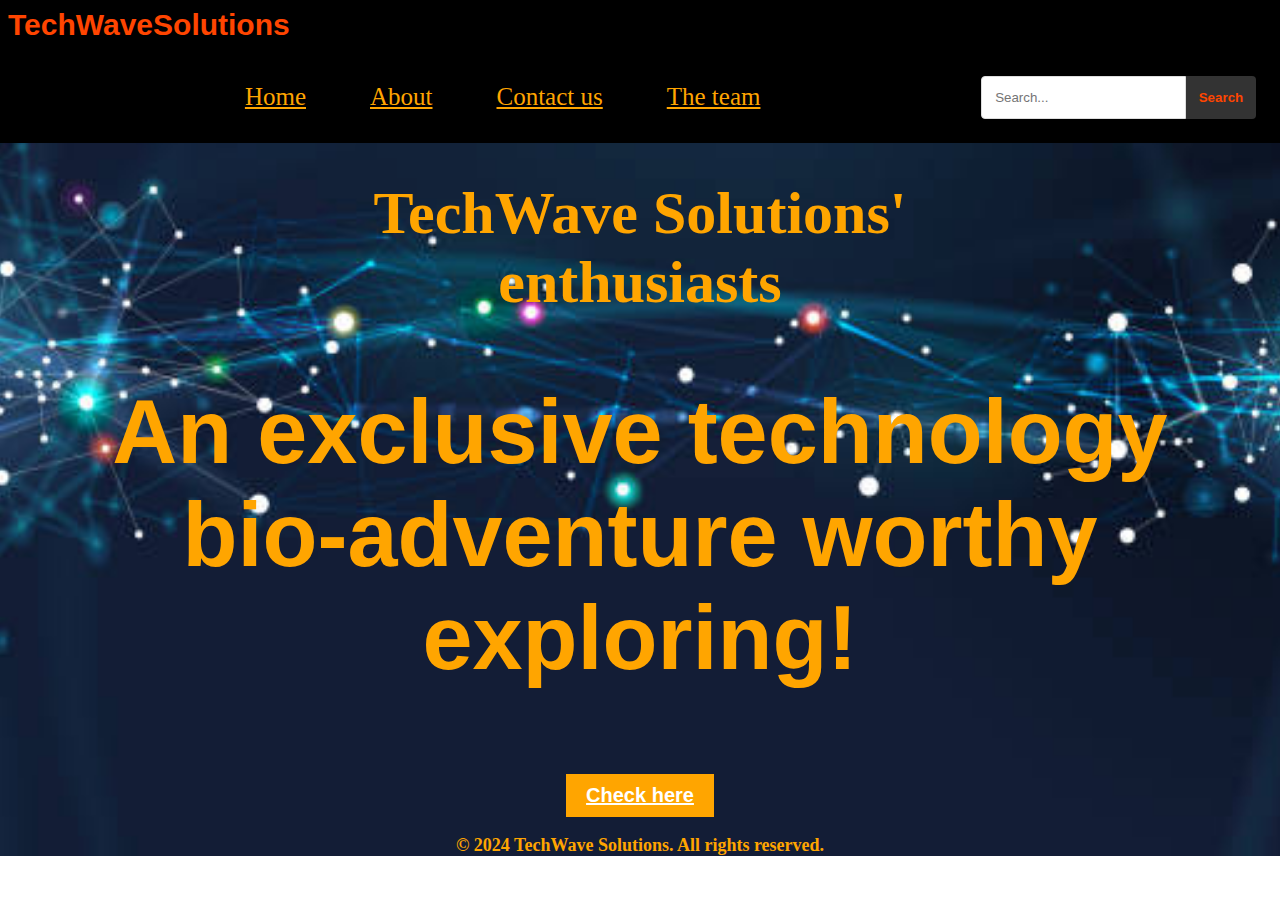
<file: Biography Coursework/Index.html>
<!DOCTYPE html>
<html lang="en">
    <head>
        <meta charset="UTF-8">
        <meta name="viewport" content="width=device-width, initial-scale=1.0">
        <title>Biography Website</title>
        <link rel="stylesheet" href="style.css">
    </head>
    
    <body style="background-image:url('Images/Image2.jpg') ;">
        <header>
            <h1 style="font-size: 30px; text-align: center; font-size: 30px; text-align: left; color: orangered;">TechWaveSolutions</h1><br>
            <nav class="navbar">
                <a href="Index.html" class="logo"></a>
                <ul class="nav-links" id="navLinks">
                    <a href="Index.html" style="color: orange; font-size: 25px; font-family: 'Times New Roman', Times, serif;">Home</a>
                    <a href="About.html" style="color: orange; font-size: 25px; font-family: 'Times New Roman', Times, serif;">About</a>
                    <a href="contact.html" style="color: orange; font-size: 25px; font-family: 'Times New Roman', Times, serif;">Contact us</a>
                    <a href="Team.html" style="color: orange; font-size: 25px; font-family: 'Times New Roman', Times, serif;">The team</a></li>
                </ul>
                <form class="search-bar" id="searchForm">
                    <input type="text" placeholder="Search..." id="searchInput">
                    <button type="submit"><strong>Search</strong></button>
                </form>
                <div class="hamburger" id="hamburger">
                    ☰
                </div>
            </nav>
        </header>
        
        <main>
            <section><br><br>
                <h1 style="text-align: center; font-size: 60px; color:orange; font-family:'Times New Roman', Times, serif">TechWave Solutions' <br> enthusiasts</h1>
                <p  style="text-align: center; font-size: 90px; font-family:sans-serif; color:orange; padding:5%;"> <b> An exclusive technology bio-adventure worthy exploring!<b></b></p>
            </section>
        </main>
        <div class="button-container">
            <a href="Team.html" class="button">Check here</a>
        </div>
        <script>
            document.getElementById('hamburger').addEventListener('click', function() {
                document.getElementById('navLinks').classList.toggle('show');
            });
            
            // Handle search functionality
            
            document.getElementById('searchForm').addEventListener('submit', function(event) {
                event.preventDefault(); // Prevent form from submitting and refreshing page
                const query = document.getElementById('searchInput').value.toLowerCase();
                const pages = {
                    "home": "Index.html",
                    "about": "About.html",
                    "contact": "contact.html",
                    "team": "Team.html"
                    
                };
                
                if (pages[query]) {
                    window.location.href = pages[query];
                } else {
                    alert("Page not found. Please try a different search term.");
                }
            });
        </script>
        <br>
        <footer>
            <p style="font-family: 'Times New Roman', Times, serif; font-size: 18px; text-align: center; color: orange;">&copy; 2024 TechWave Solutions. All rights reserved.</p>
        </footer>
    </body>
</html>
</file>
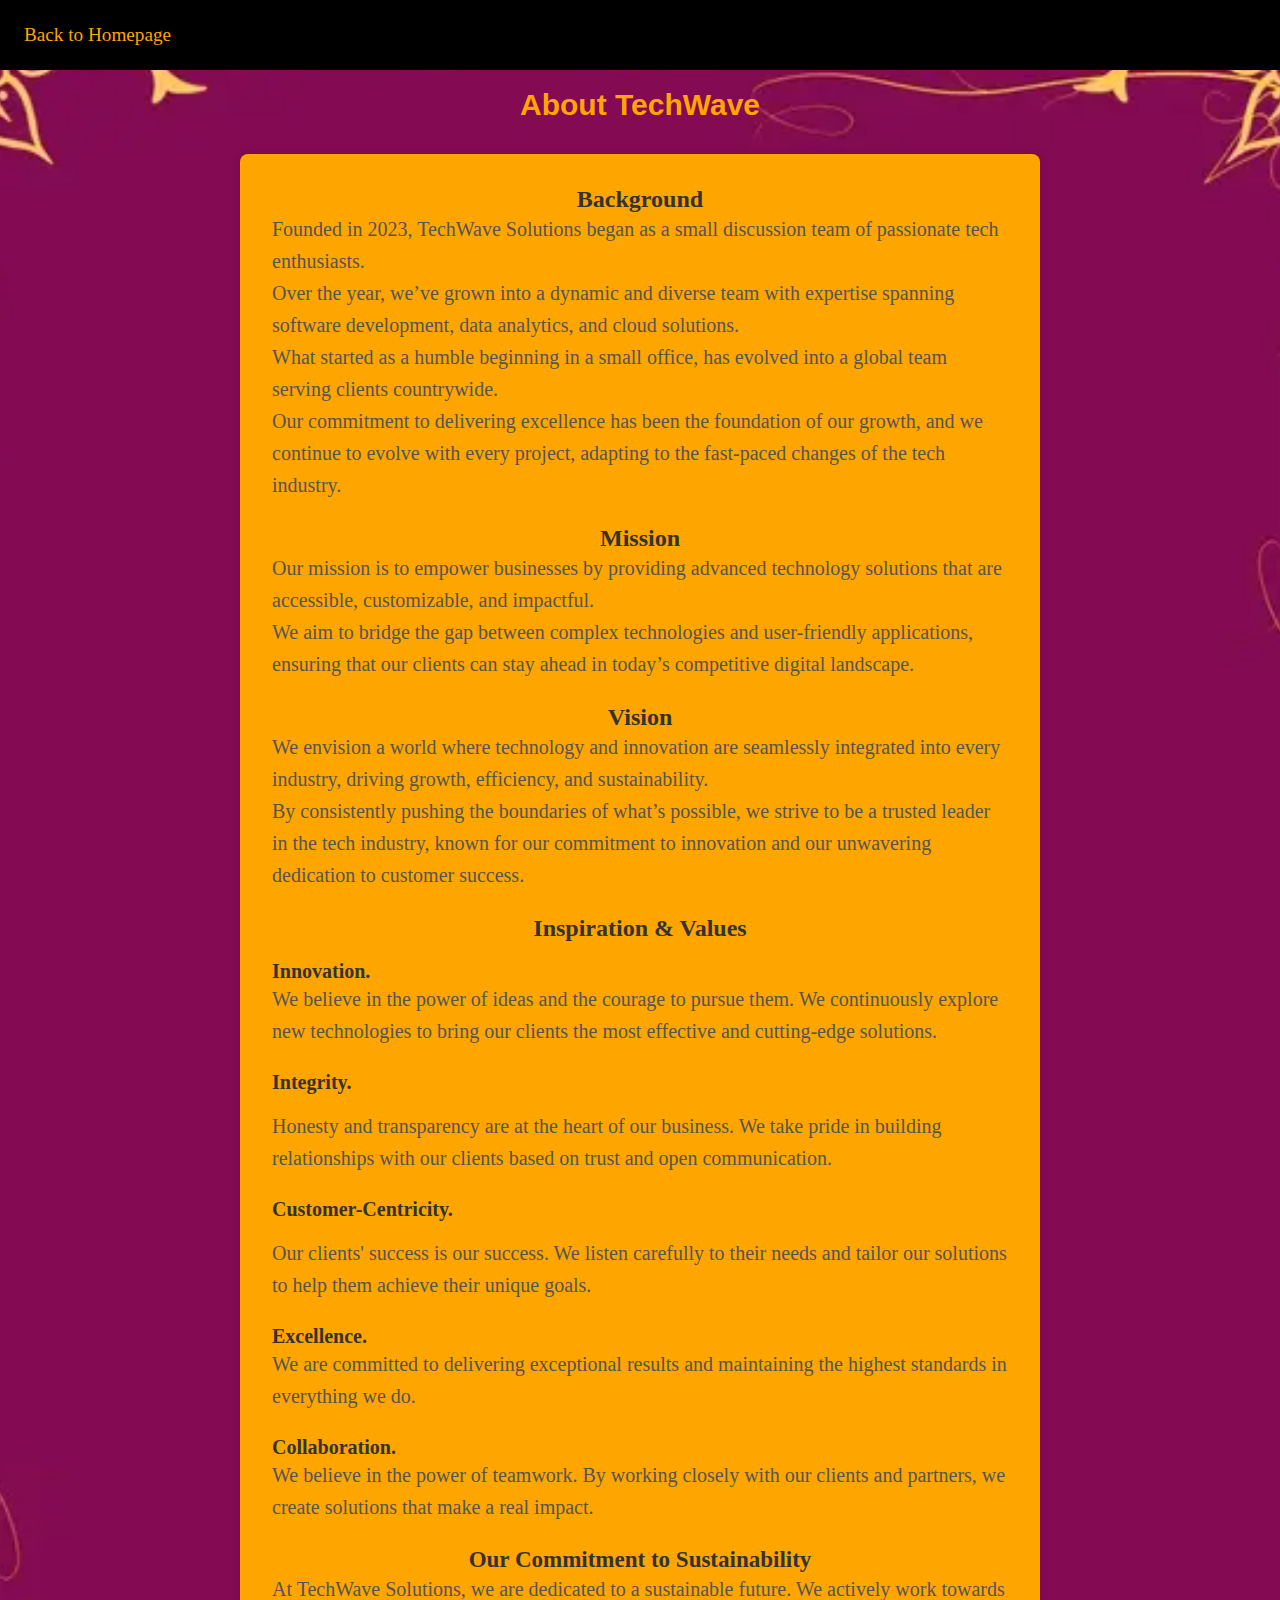
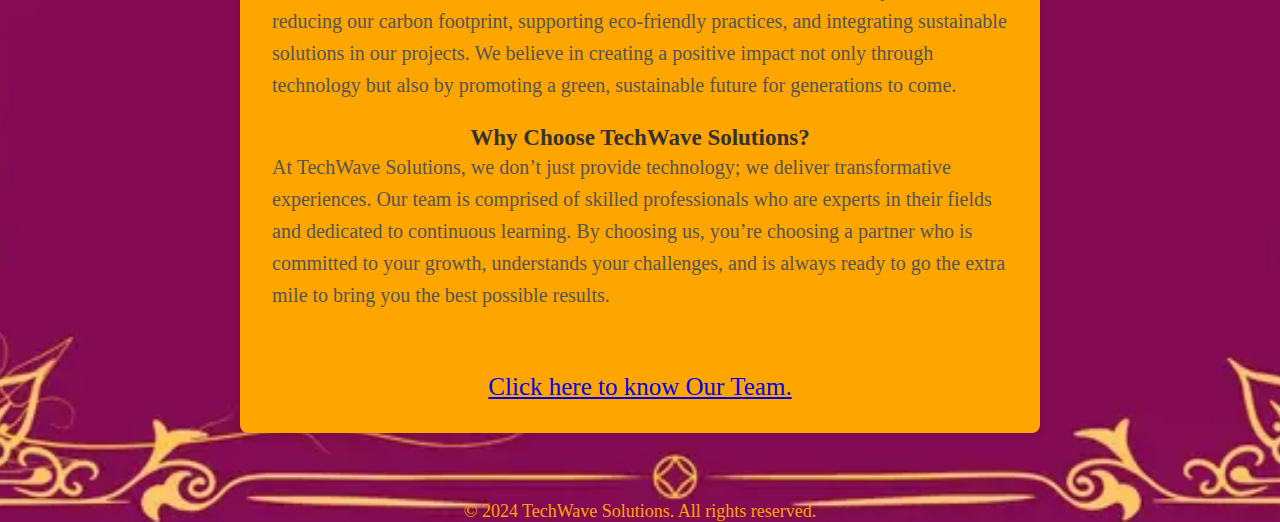
<file: Biography Coursework/About.html>
<!DOCTYPE html>
<html lang="en">
<head>
    <meta charset="UTF-8">
    <meta name="viewport" content="width=device-width, initial-scale=1.0">
    <title>About Us - TechWave Solutions</title>
    <link rel="stylesheet" href="style.css">
</head>
<body>
    <header>
        <nav class="navbar">
            <a href="Index.html" class="logo" style="font-family: 'Times New Roman', Times, serif;">Back to Homepage</a>
        </nav>
    </header>
    <br>
    <main>
        <h2 style="text-align: center; color: orange; font-size: 30px;">About TechWave</h2>
        <section class="about-section">

            <h2 style="font-family: 'Times New Roman', Times, serif; font-size: 24px;">Background</h2>
            <p style="font-family: 'Times New Roman', Times, serif; font-size: 20px;">Founded in 2023, TechWave Solutions began as a small discussion team of passionate tech enthusiasts. 
                <br>Over the year, we’ve grown into a dynamic and diverse team  with expertise spanning software development, data analytics, and cloud solutions. 
                <br>What started as a humble beginning in a small office, has evolved into a global team serving clients countrywide. 
                <br>Our commitment to delivering excellence has been the foundation of our growth, and we continue to evolve with every project, adapting to the fast-paced changes of the tech industry.
            </p>

            <h2 style="font-family: 'Times New Roman', Times, serif; font-size: 24px;">Mission</h2>
            <p style="font-family: 'Times New Roman', Times, serif; font-size: 20px;">Our mission is to empower businesses by providing advanced technology solutions that are accessible, customizable, and impactful. 
                <br>We aim to bridge the gap between complex technologies and user-friendly applications, ensuring that our clients can stay ahead in today’s competitive digital landscape.
            </p>

            <h2 style="font-size: 24px; font-family: 'Times New Roman', Times, serif;">Vision</h2>
            <p style="font-family: 'Times New Roman', Times, serif;font-size: 20px;">We envision a world where technology and innovation are seamlessly integrated into every industry, driving growth, efficiency, and sustainability. 
                <br>By consistently pushing the boundaries of what’s possible, we strive to be a trusted leader in the tech industry, known for our commitment to innovation and our unwavering dedication to customer success.
            </p>

            <h2 style="font-family: 'Times New Roman', Times, serif; font-size: 24px;">Inspiration & Values</h2><br>
            <ul class="values-list">
                <li><strong style="font-family: 'Times New Roman', Times, serif; font-size: 20px;">Innovation.</strong>
                    <P style="font-family: 'Times New Roman', Times, serif; font-size: 20px;">We believe in the power of ideas and the courage to pursue them. We continuously explore new technologies to bring our clients the most effective and cutting-edge solutions.</P>
                </li>
                <li><strong style="font-family: 'Times New Roman', Times, serif; font-size: 20px;">Integrity.</strong></li>
                    <p style="font-family: 'Times New Roman', Times, serif; font-size: 20px;">Honesty and transparency are at the heart of our business. We take pride in building relationships with our clients based on trust and open communication.</p>

                <li><strong style="font-family: 'Times New Roman', Times, serif; font-size: 20px;">Customer-Centricity.</strong></li>
                    <p style="font-family: 'Times New Roman', Times, serif; font-size: 20px;">Our clients' success is our success. We listen carefully to their needs and tailor our solutions to help them achieve their unique goals.</p>

                <li><strong style="font-family: 'Times New Roman', Times, serif; font-size: 20px;">Excellence.</strong>
                    <p style="font-family: 'Times New Roman', Times, serif; font-size: 20px;">We are committed to delivering exceptional results and maintaining the highest standards in everything we do.</p>

                <li><strong style="font-family: 'Times New Roman', Times, serif; font-size: 20px;">Collaboration.</strong>
                    <p style="font-family: 'Times New Roman', Times, serif; font-size: 20px;">We believe in the power of teamwork. By working closely with our clients and partners, we create solutions that make a real impact.</p>
            </ul>

            <h2 style="font-family: 'Times New Roman', Times, serif; font-size: 23px;">Our Commitment to Sustainability</h2>
            <p style="font-family: 'Times New Roman', Times, serif; font-size: 20px;">At TechWave Solutions, we are dedicated to a sustainable future. We actively work towards reducing our carbon footprint, supporting eco-friendly practices, and integrating sustainable solutions in our projects. We believe in creating a positive impact not only through technology but also by promoting a green, sustainable future for generations to come.</p>

            <h2 style="font-family: 'Times New Roman', Times, serif; font-size: 23px;">Why Choose TechWave Solutions?</h2>
            <p style="font-family: 'Times New Roman', Times, serif; font-size: 20px;">At TechWave Solutions, we don’t just provide technology; we deliver transformative experiences. Our team is comprised of skilled professionals who are experts in their fields and dedicated to continuous learning. By choosing us, you’re choosing a partner who is committed to your growth, understands your challenges, and is always ready to go the extra mile to bring you the best possible results.</p>
            <br> 

            <div class="button-container">
                <a href="../Team.html" style="font-family: 'Times New Roman', Times, serif; font-size: 20px; text-align: center; font-size: 25px;">Click here to know Our Team.</a>
            </div>
        </section>
        
    </main>
    <br><br>
    <footer>
        <p style="font-family: 'Times New Roman', Times, serif; font-size: 18px; text-align: center; color: orange;">&copy; 2024 TechWave Solutions. All rights reserved.</p>
    </footer>

</body>
</html>
</file>
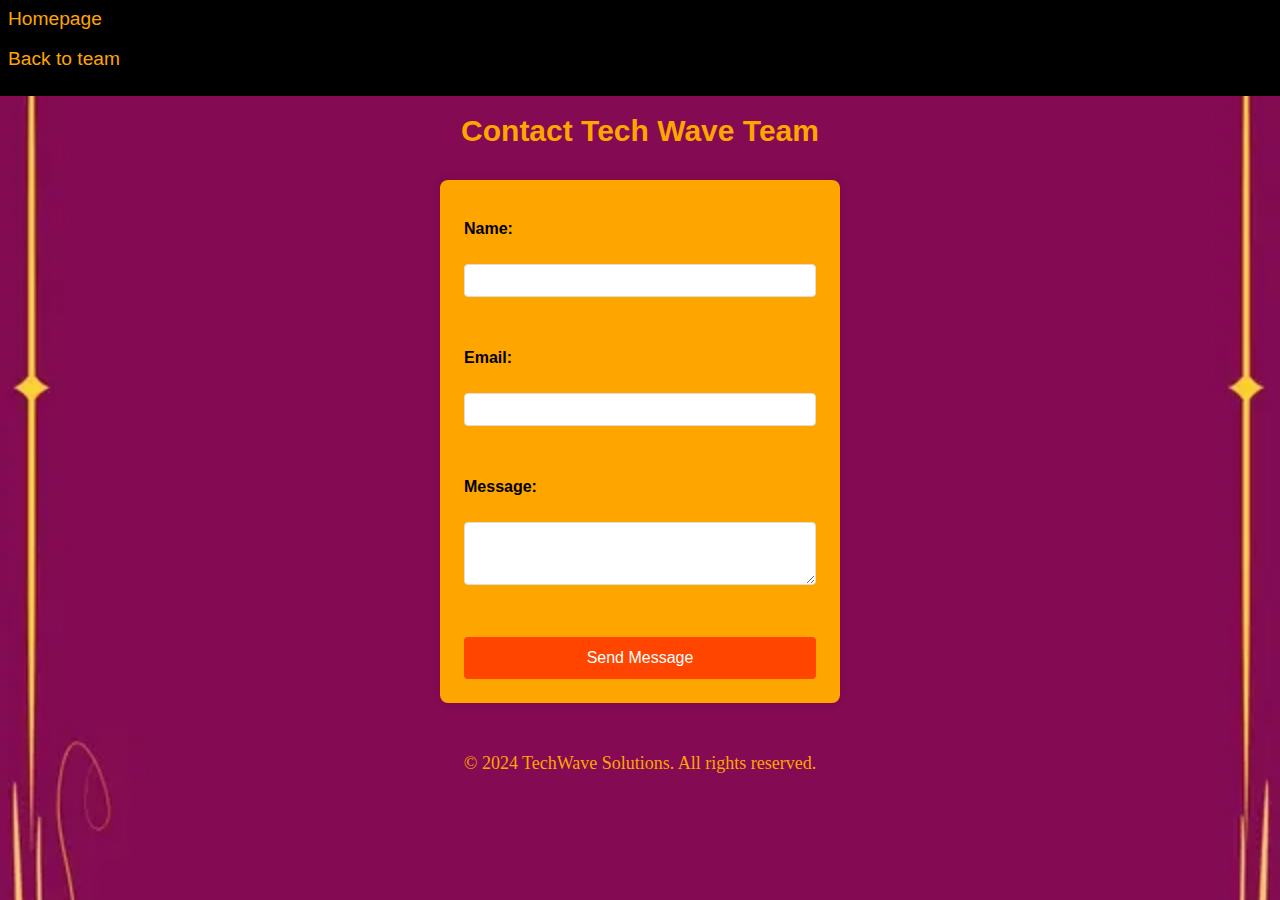
<file: Biography Coursework/contact.html>
<!DOCTYPE html>
<html lang="en">
<head>
    <meta charset="UTF-8">
    <meta name="viewport" content="width=device-width, initial-scale=1.0">
    <title>Contact Us</title>
    <link rel="stylesheet" href="style.css">
</head>
<body>

    <header>
        <nav>
            <a href="Index.html" class="logo">Homepage</a><br><br>
        <nav>
            <a href="../Team.html" class="logo">Back to team</a><br><br>
        </nav>
    </header>
    <br>
    <main>
        <h1 style="text-align: center; color: orange; font-size: 30px;">Contact Tech Wave Team</h1>
        <section class="contact-info">
            <form class="contact-form" action="#" method="post">
                <label for="name">Name:</label><br>
                <input type="text" id="name" name="name" required>
                
                <br><br>
                <label for="email">Email:</label><br>
                <input type="email" id="email" name="email" required>
                
                <br><br>
                <label for="message">Message:</label><br>
                <textarea id="message" name="message" rows="3" required></textarea>
                 
                <br><br>
                <button type="submit">Send Message</button>
                <script>
                    
                    document.querySelector('.contact-form').addEventListener('submit', function(event) {
                        const name = document.getElementById('name').value.trim();
                        const email = document.getElementById('email').value.trim();
                        const message = document.getElementById('message').value.trim();
                        if (!name || !email || !message) {
                            alert("Please fill out all fields.");
                            event.preventDefault();  // Prevents form submission if fields are empty
                            
                        }
                        
                        alert("Message sent successfully!");
                        contactForm.reset();
                    });

                </script>
            </form>
        </section>
    </main>
    <br>
    <footer>
        <p style="font-family: 'Times New Roman', Times, serif; font-size: 18px; text-align: center; color: orange;">&copy; 2024 TechWave Solutions. All rights reserved.</p>
    </footer>

</body>
</html>
</file>
<file: Biography Coursework/style.css>
* {
    margin: 0;
    padding: 0;
    box-sizing: border-box;
    font-family: Arial, sans-serif;
}
body {
    background-image:url('Images/image-2.webp'); 
    background-size:cover;        
    background-repeat: no-repeat;  
    background-position: center;   

}

header {
    background-color:black;
    color:orange;
    padding: 0.5rem;
    text-align:start;
}

.navbar {
    display: flex;
    align-items: center;
    justify-content: space-between;
    padding: 1rem;
}

.logo {
    color: orange;
    text-decoration: none;
    font-size: 1.2rem;
}

.search-bar {
    display: flex;
}

.search-bar input[type="text"] {
    padding: 0.8rem;
    border: 1px solid #ddd;
    border-radius: 4px 0 0 4px;
}

.search-bar button {
    padding: 0.8rem;
    border:black;
    background-color:#333;
    color:orangered;
    cursor: pointer;
    border-radius: 0 4px 4px 0;
}
.hamburger {
    display: none;
    font-size: 1.5rem;
    color:white;
    cursor: pointer;
}
@media (max-width: 768px) {
    .nav-links {
        display: none; 
        flex-direction: column;
        width: 100%;
    }

    .navbar {
        flex-wrap: wrap;
    }

    .hamburger {
        display: block;
    }

    .nav-links.show {
        display: flex; 
    }
}



.biography {
    display: flex;
    align-items: flex-start;
    padding: 1rem;
    margin: 1rem auto;
    max-width: 800px;
    background: orange;
    border-radius: 8px;
    box-shadow: 0 0 10px rgba(0, 0, 0, 0.1);
    animation: fadeIn 1.5s ease-in-out forwards;
    opacity: 0;
}

.biography img {
    width: 170px;
    border-radius: 60%;
    margin-right: 1.3rem;
    animation: bounce 2s infinite; /* Animated image bounce */
}

.bio-content h2 {
    color: #333;
    margin-bottom: 0.5rem;
}

.pagination {
    display: flex;
    justify-content: space-between;
    padding: 1rem;
}

@keyframes fadeIn {
    0% {
        opacity: 0;
        transform: translateY(20px);
    }
    100% {
        opacity: 1;
        transform: translateY(0);
    }
}

/* Bounce animation */
@keyframes bounce {
    0%, 100% {
        transform: translateY(0);
    }
    50% {
        transform: translateY(-15px);
    }
}

.pagination a {
    text-decoration: none;
}
.button {
    background-color:orange;
    color: white;
    padding: 10px 20px;
    font-family:'Lucida Sans', 'Lucida Sans Regular', 'Lucida Grande', 'Lucida Sans Unicode', Geneva, Verdana, sans-serif;
    font-size: 20px;
    border: none;
    cursor: pointer;
    margin: 0 auto;
    display: inline-block; 
}
.button:hover {
    background-color:orangered;
}

.button-container {
    text-align: center;
    margin-top: 20px;
}

.nav-links {
    list-style: none;
    display: flex;
    gap: 4rem;
}

.nav-links li a {
    color: #fff;
    text-decoration: none;
}

.about-section {
    max-width: 800px;
    margin: 2rem auto;
    padding: 2rem;
    background-color: orange;
    border-radius: 8px;
    box-shadow: 0 0 10px rgba(0, 0, 0, 0.1);
    animation: fadeIn 1.5s ease-in-out forwards; /* Trigger animation */
}

.about-section h1, .about-section h2 {
    color: #333;
    text-align: center;
}

.intro {
    font-size: 1.2rem;
    text-align: center;
    margin-bottom: 2rem;
    color: #555;
}

.about-section p {
    line-height: 1.6;
    color: #555;
    margin-bottom: 1.5rem;
    padding: 0;
}

.values-list {
    list-style: none;
    padding: 0;
}

.values-list li {
    margin-bottom: 1rem;
}

.values-list li strong {
    color: #333;
}

/* Footer styling */


.team-section {
    max-width: 1200px;
    margin: 2rem auto;
    padding: 1rem;
    text-align: center;
}

/* Grid layout for participants */
.team-grid {
    display: grid;
    grid-template-columns: repeat(auto-fit, minmax(200px, 1fr));
    gap: 1.5rem;
    justify-items: center;
}


.team {
    text-align: center;
    animation: fadeIn 1.5s ease-in-out forwards;
}

.team img {
    width: 160px;
    height: 160px;
    border-radius: 50%; /* Circular images */
    border: 4px solid orange;
    object-fit: cover; 
    transition: transform 0.3s ease;
}

.team img:hover {
    transform: scale(1.1); /* Slight zoom effect on hover */
}

.team h3 {
    margin-top: 0.5rem;
    font-size: 1.2rem;
    
}

.team h3 a {
    color:orange;
    text-decoration: none;
    transition: color 0.3s ease;
    font-family: 'Times New Roman', Times, serif;
}

.team h3 a:hover {
    color: orangered; 
}

.contact-info {
    max-width: 400px;
    margin: 2rem auto;
    padding: 1.5rem;
    background-color:orange;
    border-radius: 8px;
    box-shadow: 0 0 10px rgba(0, 0, 0, 0.1);
    animation: fadeIn 1.5s ease-in-out forwards; /* Trigger animation */
}

.contact-info h2 {
    color: #333;
    text-align: center;
    margin-bottom: 1rem;
}

.contact-info p {
    text-align: center;
    color:black;
    
}

.contact-details {
    margin-bottom: 1.5rem;
    text-align: center;
    font-size: 3rem;
    color:orange;
    text-align: left;
}

.contact-details p {
    margin: 0.5rem 0;
}

.contact-form {
    display: flex;
    flex-direction: column;
}

.contact-form label {
    margin-top: 1rem;
    font-weight: bold;
}

.contact-form input,
.contact-form textarea {
    width: 100%;
    padding: 0.5rem;
    margin-top: 0.5rem;
    border: 1px solid #ddd;
    border-radius: 4px;
}

.contact-form button {
    margin-top: 1rem;
    padding: 0.75rem;
    background-color: orangered;
    color: #fff;
    border: none;
    border-radius: 4px;
    cursor: pointer;
    font-size: 1rem;
    display: block;
}

.contact-form button:hover {
    background-color: #555;
}

.footer {
    background-color:rgb(19, 18, 18); /* Deep blue */
    color:orange;
    padding: 5px 2px;
}

.container {
    display: flex;
    justify-content: space-between;
    flex-wrap: wrap;
    max-width: 1200px;
    margin: 0 auto;
}

.footer-column {
    flex: 1;
    margin: 10px;
    min-width: 200px;
}

.footer-column h3 {
    font-size: 18px;
    margin-bottom: 15px;
    color: white;
}

.footer-column ul {
    list-style: none;
}

.footer-column ul li {
    margin: 8px 0;
    font-size: 14px;
}

.footer-column ul li i {
    margin-right: 8px;
}

.footer-column ul li a {
    color: orange;
    text-decoration: none;
    font-size: 14px;
}

.footer-column ul li a:hover {
    text-decoration: underline;
}

.social-icons {
    margin-top: 15px;
}

.social-icons {
    margin-top: 15px;
}

.social-icons a {
    color: orange; 
    font-size: 20px;
    margin-right: 15px; 
    text-decoration: none;
    transition: color 0.3s ease; 
}

.social-icons a:hover {
    color: orangered;
}

/* Subscribe Section */
.footer-column form {
    display: flex;
    flex-direction: column;
}

.footer-column input {
    padding: 8px;
    margin-bottom: 10px;
    border: none;
    border-radius: 5px;
}

.footer-column button {
    padding: 8px;
    background-color: orange;
    border: none;
    color: #002a8d;
    font-weight: bold;
    border-radius: 5px;
    cursor: pointer;
}

.footer-column button:hover {
    background-color: #ffd633;
}

/* Responsive Design */
@media (max-width: 768px) {
    .container {
        flex-direction: column;
        align-items: center;
    }

    .footer-column {
        text-align: center;
    }

    .social-icons a {
        margin-right: 10px;
    }
}
</file>
